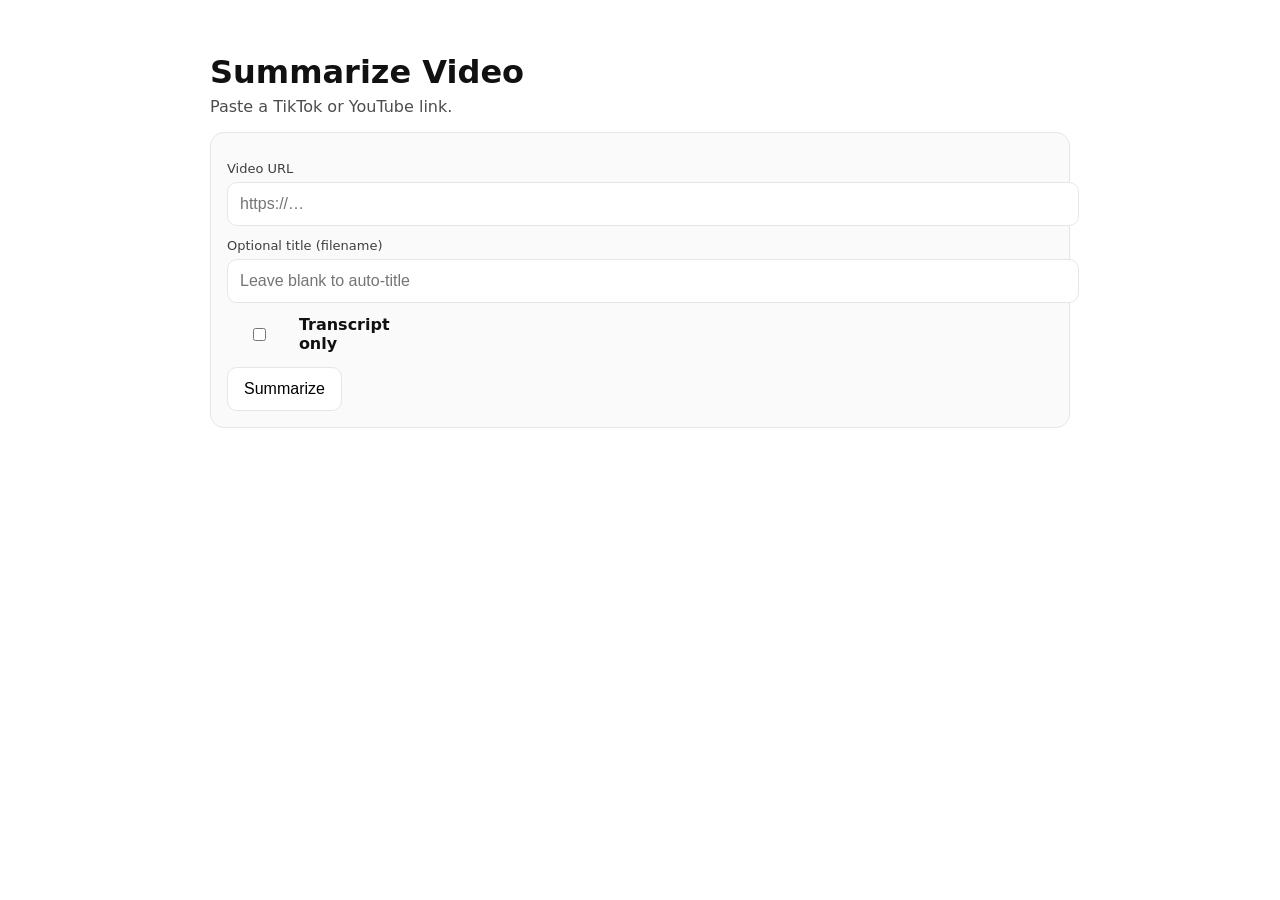
<file: index.html>
<!doctype html>
<html>
<head>
  <meta charset="utf-8"/>
  <title>Summarize Videos</title>
  <meta name="viewport" content="width=device-width, initial-scale=1"/>
  <style>
    :root { --border:#e6e6e6; --bg:#fafafa; --text:#111; }
    body { font-family:-apple-system,system-ui,sans-serif; padding:24px; color:var(--text); background:white; }
    .wrap { max-width:860px; margin:0 auto; }
    h1 { margin-bottom:6px; }
    .hint { margin-top:0; opacity:.75; }
    .card { border:1px solid var(--border); border-radius:14px; padding:16px; background:var(--bg); }
    .hidden { display:none; }
    .label { display:block; font-size:13px; opacity:.8; margin-top:12px; margin-bottom:6px; }
    input { width:100%; padding:12px; font-size:16px; border:1px solid var(--border); border-radius:10px; background:white; }
    button { margin-top:14px; padding:12px 16px; font-size:16px; border-radius:10px; border:1px solid var(--border); background:white; cursor:pointer; }
    button:hover { background:#f2f2f2; }
    .row { display:flex; justify-content:space-between; align-items:center; margin-bottom:10px; }
    #statusIcon { font-size:18px; }
    .bar { height:10px; background:#e9e9e9; border-radius:999px; overflow:hidden; margin-bottom:12px; }
    #barFill { height:10px; width:0%; background:#111; transition:width .25s ease; }
    .steps { margin:0; padding-left:20px; opacity:.9; }
    .steps li { margin:6px 0; }
    .steps li.done { opacity:.65; text-decoration:line-through; }
    .steps li.active { font-weight:600; }
    .resultHeadline { margin-top:14px; font-weight:700; }
    .filePath { margin-top:6px; opacity:.8; }
    textarea { width:100%; height:260px; margin-top:10px; padding:12px; border-radius:10px; border:1px solid var(--border);
              font-family:ui-monospace,SFMono-Regular,Menlo,monospace; background:white; }
    .btnRow { display:flex; gap:12px; margin-top:10px; flex-wrap:wrap; }
    code { background:#efefef; padding:2px 6px; border-radius:6px; }
    .optionsRow { display:flex; justify-content:flex-start; align-items:center; gap:12px; margin-top:12px; flex-wrap:wrap; }
    .toggleLabel { font-weight:600; display:flex; gap:8px; align-items:center; }
  </style>
</head>
<body>
<main class="wrap">
  <h1>Summarize Video</h1>
  <p class="hint">Paste a TikTok or YouTube link.</p>

  <section id="formBox" class="card">
    <label class="label">Video URL</label>
    <input id="url" placeholder="https://…" autocomplete="off"/>

    <label class="label">Optional title (filename)</label>
    <input id="customTitle" placeholder="Leave blank to auto-title" autocomplete="off"/>

    <div class="optionsRow">
      <label class="toggleLabel"><input id="transcriptOnly" type="checkbox"/> Transcript only</label>
    </div>

    <button id="go">Summarize</button>
  </section>

  <section id="progressBox" class="card hidden">
    <div class="row">
      <div id="statusText">Queued…</div>
      <div id="statusIcon"></div>
    </div>

    <div class="bar"><div id="barFill"></div></div>
    <ol id="steps" class="steps"></ol>

    <div id="resultBox" class="hidden">
      <div id="resultHeadline" class="resultHeadline"></div>
      <div id="filePath" class="filePath"></div>
      <div id="optionMeta" class="filePath"></div>

      <h2>Paste-ready content</h2>
      <textarea id="pastePack" readonly></textarea>

      <div class="btnRow">
        <button id="copy">Copy</button>
        <button id="again">Summarize another</button>
      </div>
    </div>
  </section>
</main>

<script>
let jobId = null;

const formBox = document.getElementById("formBox");
const urlEl = document.getElementById("url");
const titleEl = document.getElementById("customTitle");
const goEl = document.getElementById("go");
const transcriptOnlyEl = document.getElementById("transcriptOnly");

const progressBox = document.getElementById("progressBox");
const statusText = document.getElementById("statusText");
const statusIcon = document.getElementById("statusIcon");
const barFill = document.getElementById("barFill");
const stepsEl = document.getElementById("steps");

const resultBox = document.getElementById("resultBox");
const resultHeadline = document.getElementById("resultHeadline");
const filePath = document.getElementById("filePath");
const optionMeta = document.getElementById("optionMeta");
const pastePack = document.getElementById("pastePack");
const copyBtn = document.getElementById("copy");
const againBtn = document.getElementById("again");

function sleep(ms){ return new Promise(r=>setTimeout(r,ms)); }

function renderSteps(steps, activeIndex){
  stepsEl.innerHTML = "";
  steps.forEach((s, idx) => {
    const li = document.createElement("li");
    li.textContent = s;
    if (idx < activeIndex) li.classList.add("done");
    if (idx === activeIndex) li.classList.add("active");
    stepsEl.appendChild(li);
  });
}

async function pollJob(id){
  while(true){
    const res = await fetch(`/api/jobs/${id}`);
    const data = await res.json();

    statusText.textContent = data.stage_text || "Working…";
    barFill.style.width = `${data.progress || 0}%`;

    const isTranscriptOnly = Boolean(data.transcript_only);

    const steps = data.steps || [];
    const active = data.active_step_index ?? 0;

    // If done, force all steps to render as completed
    if (data.state === "done") {
      renderSteps(steps, steps.length); // ✅ everything crossed off
    } else if (data.state === "error") {
      renderSteps(steps, active); // keep whatever was active
    } else {
      renderSteps(steps, active);
    }

    if(data.state === "done"){
      statusIcon.textContent = "✅";
      resultBox.classList.remove("hidden");
      resultHeadline.textContent = isTranscriptOnly ? "Transcript ready." : "Video summarized.";
      filePath.innerHTML = data.file_path ? `Saved: <code>${data.file_path}</code>` : "";
      const modelLabel = data.model_name || "gemma3:12b";
      optionMeta.textContent = isTranscriptOnly
        ? "Mode: Transcript only"
        : `Mode: Summary (${modelLabel})`;
      pastePack.value = data.clipboard_payload || "";
      return;
    }

    if(data.state === "error"){
      statusIcon.textContent = "⚠️";
      resultBox.classList.remove("hidden");
      resultHeadline.textContent = "Video failed to summarize.";
      filePath.textContent = data.error || "Unknown error";
      optionMeta.textContent = "";
      pastePack.value = "";
      return;
    }

    await sleep(800);
  }
}

function resetUI(){
  jobId = null;
  formBox.classList.remove("hidden");
  progressBox.classList.add("hidden");
  resultBox.classList.add("hidden");
  statusIcon.textContent = "";
  statusText.textContent = "";
  barFill.style.width = "0%";
  stepsEl.innerHTML = "";
  pastePack.value = "";
  filePath.innerHTML = "";
  optionMeta.textContent = "";
  resultHeadline.textContent = "";
}

goEl.addEventListener("click", async () => {
  const url = urlEl.value.trim();
  const custom_title = titleEl.value.trim();
  const transcript_only = transcriptOnlyEl.checked;
  if(!url) return;

  formBox.classList.add("hidden");
  progressBox.classList.remove("hidden");
  resultBox.classList.add("hidden");

  statusIcon.textContent = "";
  statusText.textContent = "Queued…";
  barFill.style.width = "2%";
  renderSteps(["Queued…"], 0);

  const res = await fetch("/api/jobs", {
    method: "POST",
    headers: {"Content-Type":"application/json"},
    body: JSON.stringify({url, custom_title, transcript_only})
  });

  const data = await res.json();
  jobId = data.job_id;
  await pollJob(jobId);
});

copyBtn.addEventListener("click", async () => {
  const text = pastePack.value || "";
  if (!text) return;

  // Attempt modern clipboard API (works on https / localhost, often blocked on http LAN)
  try {
    await navigator.clipboard.writeText(text);
    copyBtn.textContent = "Copied!";
    setTimeout(() => (copyBtn.textContent = "Copy"), 900);
    return;
  } catch (_) {
    // ignore and fallback
  }

  // Fallback: iOS Safari-friendly selection
  try {
    pastePack.removeAttribute("readonly");
    pastePack.setAttribute("contenteditable", "true"); // helps iOS
    pastePack.focus();
    pastePack.value = text; // ensure it's there
    pastePack.setSelectionRange(0, text.length);

    const ok = document.execCommand("copy");
    copyBtn.textContent = ok ? "Copied!" : "Tap & Hold to Copy";

    // If execCommand fails, at least leave text selected so user can copy manually
    if (!ok) {
      // keep selected; user can tap & hold > Copy
    }
  } catch (e) {
    copyBtn.textContent = "Tap & Hold to Copy";
  } finally {
    // restore
    setTimeout(() => {
      pastePack.setAttribute("readonly", "readonly");
      pastePack.removeAttribute("contenteditable");
      copyBtn.textContent = "Copy";
    }, 1200);
  }
});

againBtn.addEventListener("click", () => {
  urlEl.value = "";
  titleEl.value = "";
  transcriptOnlyEl.checked = false;
  resetUI();
});
</script>
</body>
</html>
</file>
